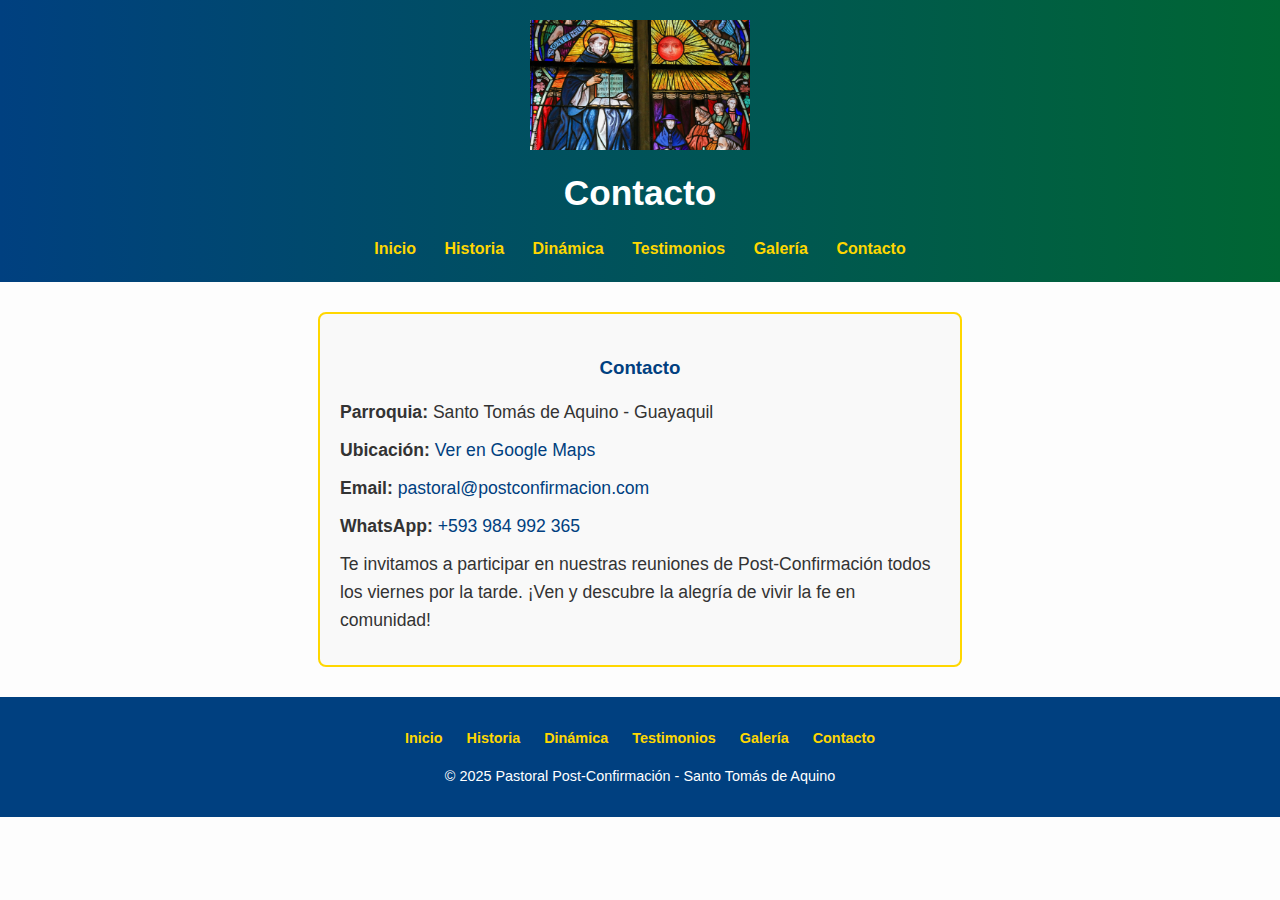
<file: contacto.html>
<!DOCTYPE html>
<html lang="es">
<head>
  <meta charset="UTF-8">
  <title>Contacto - Pastoral Post-Confirmación</title>
  <meta name="viewport" content="width=device-width, initial-scale=1.0"> <!-- Ajuste para móviles -->
  <link rel="stylesheet" href="css/style.css">
</head>
<body>
  <header>
    <img src="img/tomasaquino.png" alt="Santo Tomás Pastoral" class="imgcen">
    <h1>Contacto</h1>
    <nav>
      <a href="index.html">Inicio</a>
      <a href="historia.html">Historia</a>
      <a href="dinamica.html">Dinámica</a>
      <a href="testimonios.html">Testimonios</a>
      <a href="galeria.html">Galería</a>
      <a href="contacto.html">Contacto</a>
    </nav>
  </header>

  <main>
    <section class="contacto-section">
      <h3>Contacto</h3>
      <p><strong>Parroquia:</strong> Santo Tomás de Aquino - Guayaquil</p>
      <p><strong>Ubicación:</strong> <a href="https://share.google/0ltvwCcSn69fEAvxt" target="_blank">Ver en Google Maps</a></p>
      <p><strong>Email:</strong> <a href="mailto:pastoral@postconfirmacion.com">pastoral@postconfirmacion.com</a></p>
      <p><strong>WhatsApp:</strong> <a href="https://wa.me/593984992365" target="_blank">+593 984 992 365</a></p>
      <p>
        Te invitamos a participar en nuestras reuniones de Post-Confirmación todos los viernes por la tarde.
        ¡Ven y descubre la alegría de vivir la fe en comunidad!
      </p>
    </section>
  </main>

  <footer>
  <nav class="footer-nav">
    <a href="index.html">Inicio</a>
    <a href="historia.html">Historia</a>
    <a href="dinamica.html">Dinámica</a>
    <a href="testimonios.html">Testimonios</a>
    <a href="galeria.html">Galería</a>
    <a href="contacto.html">Contacto</a>
  </nav>
  <p>&copy; 2025 Pastoral Post-Confirmación - Santo Tomás de Aquino</p>
</footer>
</body>
</html>
</file>
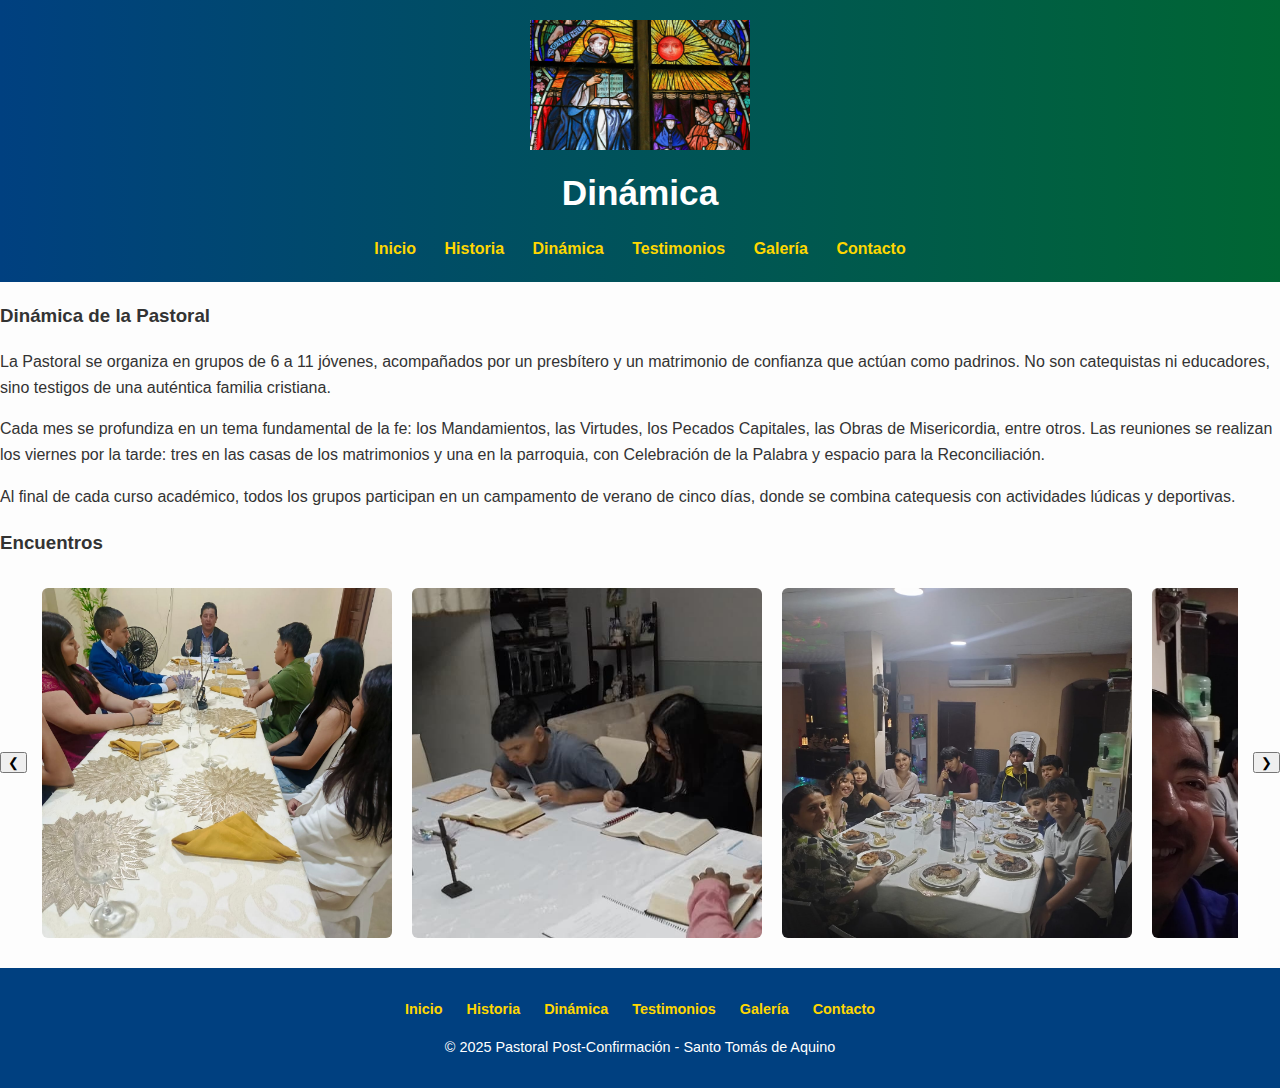
<file: dinamica.html>
<!DOCTYPE html>
<html lang="es">
<head>
  <meta charset="UTF-8">
  <title>Dinámica - Pastoral Post-Confirmación</title>
  <meta name="viewport" content="width=device-width, initial-scale=1.0"> <!-- Ajuste para móviles -->
  <link rel="shortcut icon" href="img/logosite.png" />
  <link rel="stylesheet" href="css/style.css">
  <link rel="stylesheet" href="css/carrusel.css">
</head>
<body>
  <header>
    <img src="img/tomasaquino.png" alt="Santo Tomás Pastoral" class="imgcen">
    <h1>Dinámica</h1>
    <nav>
      <a href="index.html">Inicio</a>
      <a href="historia.html">Historia</a>
      <a href="dinamica.html">Dinámica</a>
      <a href="testimonios.html">Testimonios</a>
      <a href="galeria.html">Galería</a>
      <a href="contacto.html">Contacto</a>
    </nav>
  </header>

  <main>
    <section>
      <h3>Dinámica de la Pastoral</h3>
      <p>
        La Pastoral se organiza en grupos de 6 a 11 jóvenes, acompañados por un presbítero y un matrimonio
        de confianza que actúan como padrinos. No son catequistas ni educadores, sino testigos de una auténtica
        familia cristiana.
      </p>
      <p>
        Cada mes se profundiza en un tema fundamental de la fe: los Mandamientos, las Virtudes, los Pecados
        Capitales, las Obras de Misericordia, entre otros. Las reuniones se realizan los viernes por la tarde:
        tres en las casas de los matrimonios y una en la parroquia, con Celebración de la Palabra y espacio
        para la Reconciliación.
      </p>
      <p>
        Al final de cada curso académico, todos los grupos participan en un campamento de verano de cinco días,
        donde se combina catequesis con actividades lúdicas y deportivas.
      </p>
    </section>

    <!-- Carrusel de fotos -->
    <section>
      <h3>Encuentros</h3>
      <div class="carousel-container">
        <button class="btn-prev">&#10094;</button>
        <div class="carousel">
          <div class="carousel-track">
            <img src="img/encuentro1.jpeg" alt="Encuentro 1">
            <img src="img/encuentro2.jpeg" alt="Encuentro 2">
            <img src="img/encuentro3.jpeg" alt="Encuentro 3">
            <img src="img/encuentro4.jpeg" alt="Encuentro 4">
            <img src="img/encuentro5.jpeg" alt="Encuentro 5">
            <img src="img/encuentro6.jpeg" alt="Encuentro 6">
            <img src="img/encuentro7.jpeg" alt="Encuentro 7">
            <img src="img/encuentro8.jpeg" alt="Encuentro 8">
            <img src="img/encuentro9.jpeg" alt="Encuentro 9">
            <img src="img/encuentro10.jpeg" alt="Encuentro 10">
            <img src="img/encuentro11.jpeg" alt="Encuentro 11">
            <img src="img/encuentro12.jpeg" alt="Encuentro 12">
            <img src="img/encuentro13.jpeg" alt="Encuentro 13">
            <img src="img/encuentro14.jpeg" alt="Encuentro 14">
            <img src="img/encuentro15.jpeg" alt="Encuentro 15">
            <img src="img/encuentro16.jpeg" alt="Encuentro 16">
            <img src="img/encuentro17.jpeg" alt="Encuentro 17">
            <img src="img/encuentro18.jpeg" alt="Encuentro 18">
            <img src="img/encuentro19.jpeg" alt="Encuentro 19">
            <img src="img/encuentro20.jpeg" alt="Encuentro 20">
          </div>
        </div>
        <button class="btn-next">&#10095;</button>
      </div>
    </section>
  </main>

  <footer>
  <nav class="footer-nav">
    <a href="index.html">Inicio</a>
    <a href="historia.html">Historia</a>
    <a href="dinamica.html">Dinámica</a>
    <a href="testimonios.html">Testimonios</a>
    <a href="galeria.html">Galería</a>
    <a href="contacto.html">Contacto</a>
  </nav>
  <p>&copy; 2025 Pastoral Post-Confirmación - Santo Tomás de Aquino</p>
</footer>

  <!-- Script externo -->
  <script src="js/script.js"></script>
</body>

</html>
</file>
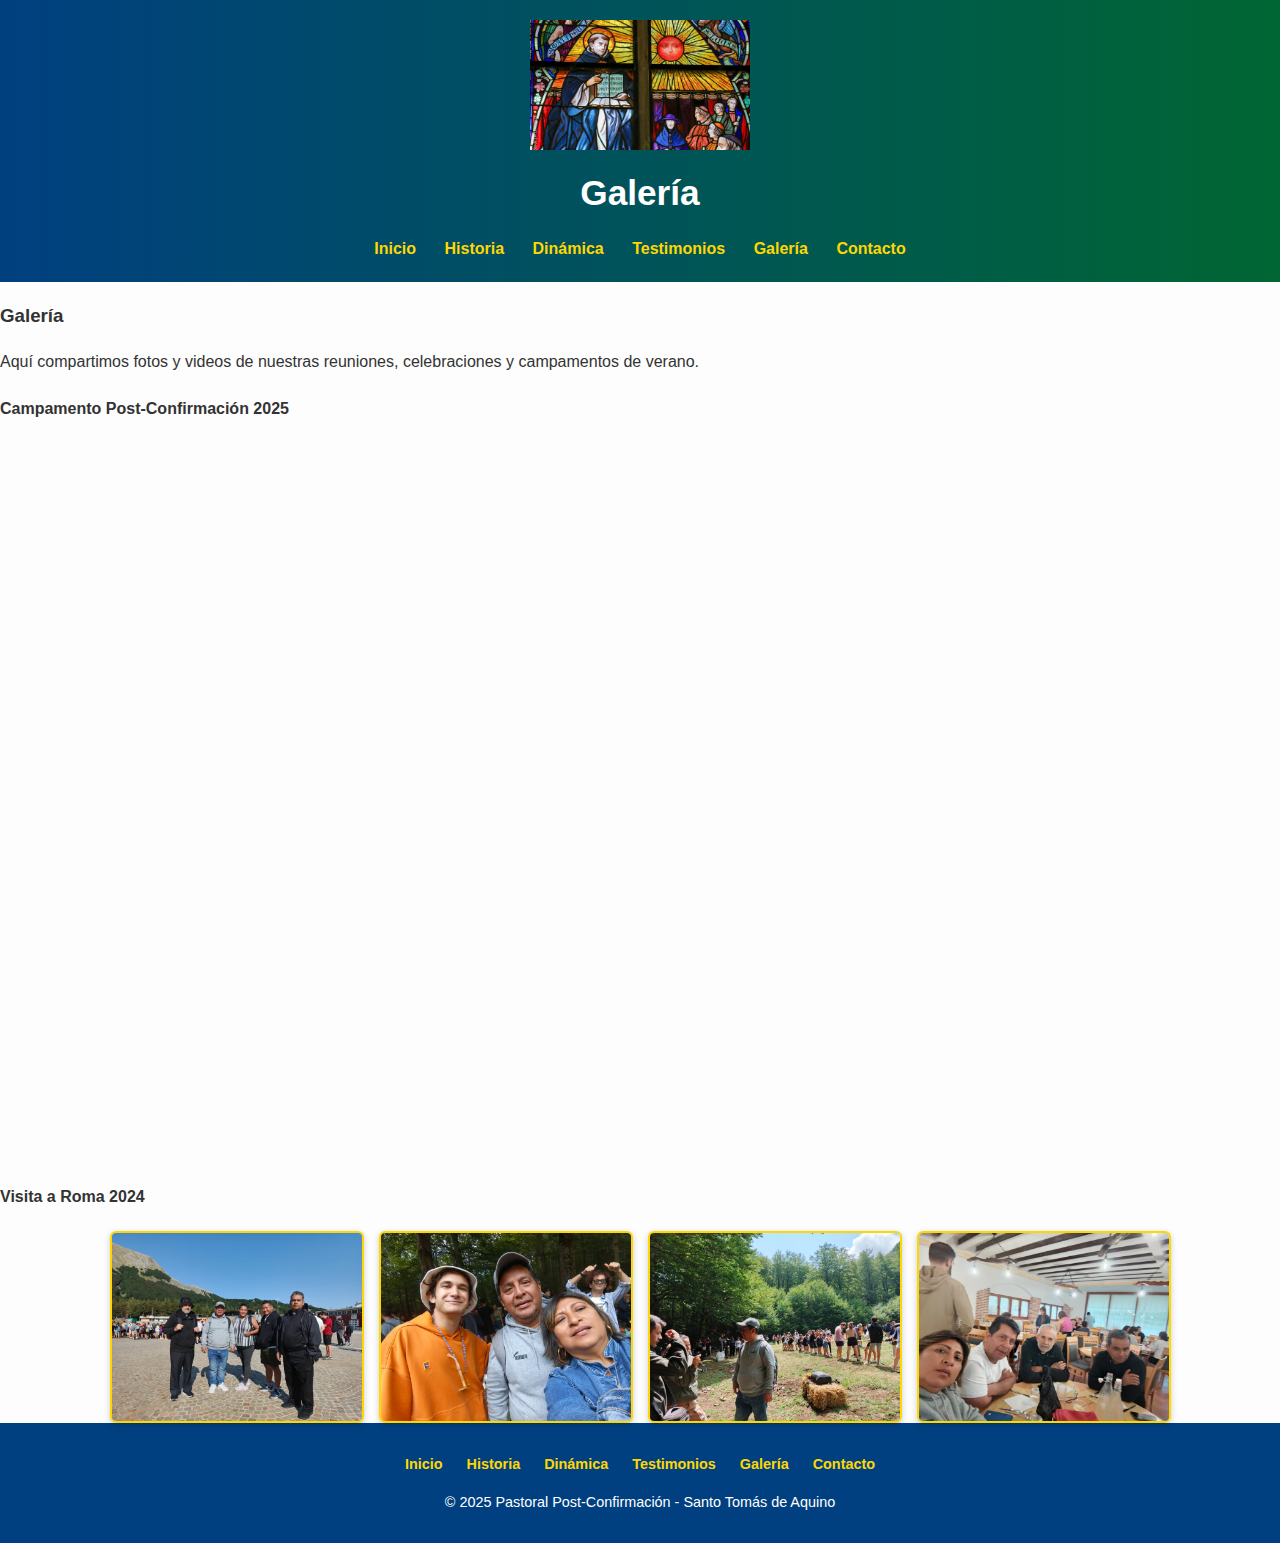
<file: galeria.html>
<!DOCTYPE html>
<html lang="es">
<head>
  <meta charset="UTF-8">
  <title>Galería - Pastoral Post-Confirmación</title>
  <meta name="viewport" content="width=device-width, initial-scale=1.0"> <!-- Ajuste para móviles -->
  <link rel="shortcut icon" href="img/logosite.png" />
  <link rel="stylesheet" href="css/style.css">
</head>
<body>
  <header>
    <img src="img/tomasaquino.png" alt="Santo Tomás Pastoral" class="imgcen">
    <h1>Galería</h1>
    <nav>
      <a href="index.html">Inicio</a>
      <a href="historia.html">Historia</a>
      <a href="dinamica.html">Dinámica</a>
      <a href="testimonios.html">Testimonios</a>
      <a href="galeria.html">Galería</a>
      <a href="contacto.html">Contacto</a>
    </nav>
  </header>

 <main>
  <section>
    <h3>Galería</h3>
    <p>
      Aquí compartimos fotos y videos de nuestras reuniones, celebraciones y campamentos de verano.
    </p>

    <h4>Campamento Post-Confirmación 2025</h4>    
<div class="video-container">
  <iframe src="https://www.youtube.com/embed/j9slW8aWUWs"
          frameborder="0"
          allow="accelerometer; autoplay; clipboard-write; encrypted-media; gyroscope; picture-in-picture"
          allowfullscreen>
  </iframe>
</div>

    <h4>Visita a Roma 2024</h4>
    <div class="galeria-grid">
      <img src="img/visitaroma.jpeg" alt="Visita 2024" class="img-estandar">
      <img src="img/visitaroma2.jpeg" alt="Visita 2024" class="img-estandar">
      <img src="img/visitaroma3.jpeg" alt="Visita 2024" class="img-estandar">
      <img src="img/visitaroma4.jpeg" alt="Visita 2024" class="img-estandar">
    </div>
  </section>
</main>

  <footer>
  <nav class="footer-nav">
    <a href="index.html">Inicio</a>
    <a href="historia.html">Historia</a>
    <a href="dinamica.html">Dinámica</a>
    <a href="testimonios.html">Testimonios</a>
    <a href="galeria.html">Galería</a>
    <a href="contacto.html">Contacto</a>
  </nav>
  <p>&copy; 2025 Pastoral Post-Confirmación - Santo Tomás de Aquino</p>
</footer>
</body>

</html>
</file>
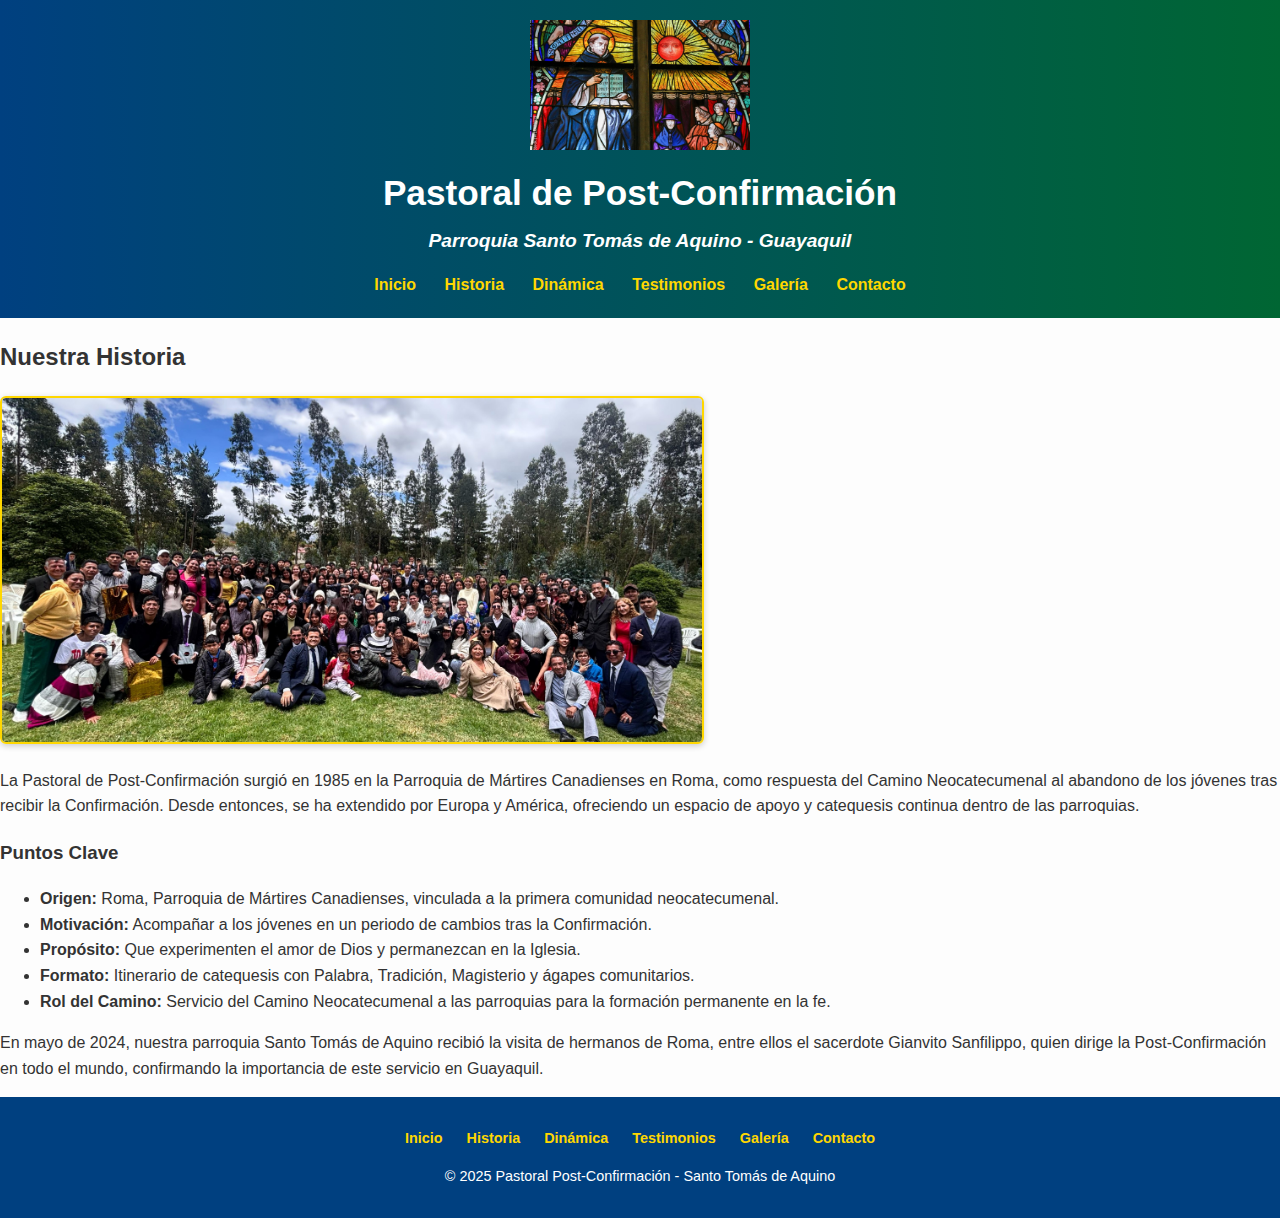
<file: historia.html>
<!DOCTYPE html>
<html lang="es">
<head>
  <meta charset="UTF-8">
  <title>Historia - Pastoral Post-Confirmación</title>
  <meta name="viewport" content="width=device-width, initial-scale=1.0"> <!-- Ajuste para móviles -->
  <link rel="stylesheet" href="css/style.css">
  <link rel="stylesheet" href="css/carrusel.css">
</head>
<body>
  <header>
    <img src="img/tomasaquino.png" alt="Santo Tomás Pastoral" class="imgcen">
    <h1>Pastoral de Post-Confirmación</h1>
    <h2>Parroquia Santo Tomás de Aquino - Guayaquil</h2>
    <nav>
      <a href="index.html">Inicio</a>
      <a href="historia.html">Historia</a>
      <a href="dinamica.html">Dinámica</a>
      <a href="testimonios.html">Testimonios</a>
      <a href="galeria.html">Galería</a>
      <a href="contacto.html">Contacto</a>
    </nav>
  </header>

  <main>
    <section>
      <h2>Nuestra Historia</h2>
      <img src="img/historia_post.jpg" alt="Imagen representativa de la historia" class="img-ampliada">
      <p>
        La Pastoral de Post-Confirmación surgió en 1985 en la Parroquia de Mártires Canadienses en Roma,
        como respuesta del Camino Neocatecumenal al abandono de los jóvenes tras recibir la Confirmación.
        Desde entonces, se ha extendido por Europa y América, ofreciendo un espacio de apoyo y catequesis
        continua dentro de las parroquias.
      </p>
    </section>

    <section>
      <h3>Puntos Clave</h3>
      <ul>
        <li><strong>Origen:</strong> Roma, Parroquia de Mártires Canadienses, vinculada a la primera comunidad neocatecumenal.</li>
        <li><strong>Motivación:</strong> Acompañar a los jóvenes en un periodo de cambios tras la Confirmación.</li>
        <li><strong>Propósito:</strong> Que experimenten el amor de Dios y permanezcan en la Iglesia.</li>
        <li><strong>Formato:</strong> Itinerario de catequesis con Palabra, Tradición, Magisterio y ágapes comunitarios.</li>
        <li><strong>Rol del Camino:</strong> Servicio del Camino Neocatecumenal a las parroquias para la formación permanente en la fe.</li>
      </ul>
    </section>

    <section>
      <p>
        En mayo de 2024, nuestra parroquia Santo Tomás de Aquino recibió la visita de hermanos de Roma,
        entre ellos el sacerdote Gianvito Sanfilippo, quien dirige la Post-Confirmación en todo el mundo,
        confirmando la importancia de este servicio en Guayaquil.
      </p>
    </section>
  </main>

  <footer>
  <nav class="footer-nav">
    <a href="index.html">Inicio</a>
    <a href="historia.html">Historia</a>
    <a href="dinamica.html">Dinámica</a>
    <a href="testimonios.html">Testimonios</a>
    <a href="galeria.html">Galería</a>
    <a href="contacto.html">Contacto</a>
  </nav>
  <p>&copy; 2025 Pastoral Post-Confirmación - Santo Tomás de Aquino</p>
</footer>
</body>
</html>
</file>
<file: css/style.css>
/* ====== Estilos generales ====== */
body {
  font-family: 'Segoe UI', Arial, sans-serif;
  margin: 0;
  padding: 0;
  background-color: #fdfdfd;
  color: #333;
  line-height: 1.6;
}

/* ====== Encabezado ====== */
header {
  background: linear-gradient(90deg, #004080, #006633);
  color: #fff;
  padding: 20px;
  text-align: center;
}

header h1 {
  margin: 0;
  font-size: 2.2em;
  font-weight: bold;
}

header h2 {
  margin: 5px 0 0;
  font-size: 1.2em;
  font-style: italic;
}

/* ====== Navegación ====== */
nav {
  margin-top: 15px;
}

nav a {
  color: #ffd700;
  text-decoration: none;
  margin: 0 12px;
  font-weight: bold;
  transition: color 0.3s ease;
}

nav a:hover {
  color: #ff3333;
}

/* ====== Hero Section ====== */
.hero {
  background: url('../img/fondo.jpg') no-repeat center center/cover;
  color: #080e20;
  padding: 10px 30px;
  text-align: center;
}

.hero h3 {
  font-size: 2em;
  margin-bottom: 10px;
  color: #124d45;
}

.hero p {
  max-width: 700px;
  margin: 0 auto 10px;
  font-size: 1.5em;
}

/* ====== Cards Section ====== */
.cards {
  display: flex;
  justify-content: space-around;
  gap: 20px;
  margin: 40px;
}

.card {
  background-color: #f9f9f9;
  border: 2px solid #ffd700;
  border-radius: 8px;
  padding: 20px;
  flex: 1;
  text-align: center;
  transition: transform 0.3s ease;
}

.card h4 {
  color: #004080;
  margin-bottom: 10px;
}

.card:hover {
  transform: scale(1.05);
  background-color: #fffbe6;
}

/* ====== Pie de página ====== */
footer {
  background-color: #004080;
  color: #fff;
  text-align: center;
  padding: 15px;
  font-size: 0.9em;
}

/* Imagen del encabezado */
.imgcen {
  max-height: 130px;       /* controla el tamaño vertical */
  display: block;
  margin: 0 auto 15px;    /* centra la imagen y deja espacio debajo */
}

.imgder {
  max-height: 140px;
  float: left;
  margin-right: 15px;
}


/* ====== Hero Section con fotos laterales ====== */
.hero-container {
  display: flex;
  align-items: center;
  justify-content: center;
  gap: 20px; /* espacio entre columnas */
  padding: 40px 20px;
}

.hero-text {
  flex: 2; /* ocupa más espacio que las fotos */
  text-align: left;
  color: #333;
}

.hero-side {
  flex: 1; /* cada lado ocupa menos espacio */
  text-align: center;
}

.hero-img {
  max-width: 20%;
  height: auto;
  border-radius: 8px;
  border: 2px solid #ffd700; /* marco dorado */
}

/* ====== Hero Section ====== */
.hero {
  position: relative;
  padding: 40px;
  text-align: center;
}

/* Texto central */
.hero-text {
  max-width: 600px;
  margin: 0 auto;
}

/* Imágenes flotantes */
.float-left {
  float: left;
  width: 300px;
  margin-right: 20px;
  border-radius: 8px;
  border: 2px solid #ffd700;
}

.float-right {
  float: right;
  width: 150px;
  margin-left: 20px;
  border-radius: 8px;
  border: 2px solid #ffd700;
}

/* Galería horizontal dentro del hero */
.hero-gallery {
  display: flex;
  flex-wrap: wrap;
  justify-content: center;
  gap: 10px;
  margin-bottom: 20px;
}

/* Imágenes uniformes */
.img-estandar {
  width: 325px;
  height: auto;
  border-radius: 6px;
  border: 2px solid #ffd700;
  box-shadow: 0 2px 6px rgba(0, 0, 0, 0.2);
}

.img-ampliada {
  width: 700px;   /* 200px más grande */
  height: auto;
  border-radius: 6px;
  border: 2px solid #ffd700;
  box-shadow: 0 2px 6px rgba(0, 0, 0, 0.2);
}

/* ====== Ajustes responsivos ====== */
@media (max-width: 992px) {
  header h1 {
    font-size: 1.8em;
  }
  header h2 {
    font-size: 1em;
  }
  nav a {
    margin: 5px;
    display: inline-block;
  }
  .cards {
    flex-direction: column;
    align-items: center;
  }
  .card {
    max-width: 90%;
    margin-bottom: 20px;
  }
}

@media (max-width: 768px) {
  .hero p {
    font-size: 1.1em;
    padding: 0 10px;
  }
  .hero-gallery img {
    width: 45%; /* dos imágenes por fila */
  }
  .img-estandar {
    width: 100%;
    max-width: 300px;
  }
  nav {
    display: flex;
    flex-direction: column;
    align-items: center;
  }
  nav a {
    display: block;
    margin: 8px 0;
  }
}

@media (max-width: 480px) {
  header h1 {
    font-size: 1.4em;
  }
  header h2 {
    font-size: 0.9em;
  }
  .hero h3 {
    font-size: 1.4em;
  }
  .hero p {
    font-size: 1em;
  }
  .hero-gallery img {
    width: 100%; /* una imagen por fila */
  }
}

/* ====== Historia responsiva ====== */
@media (max-width: 768px) {
  .img-ampliada {
    width: 100%;       /* ocupa todo el ancho en móvil */
    max-width: 350px;  /* límite para que no se vea gigante */
    height: auto;
  }

  section p {
    font-size: 1em;
    padding: 0 10px;
    text-align: justify;
  }

  ul {
    padding-left: 20px;
    font-size: 0.95em;
  }
}

@media (max-width: 480px) {
  h2, h3 {
    font-size: 1.2em;
    text-align: center;
  }

  .img-ampliada {
    max-width: 100%;
  }

  ul li {
    margin-bottom: 8px;
  }
}

/* ====== Galería ====== */
.galeria-grid {
  display: flex;
  flex-wrap: wrap;
  gap: 15px;
  justify-content: center;
}

.galeria-grid img {
  width: 250px;
  height: auto;
  border-radius: 6px;
  border: 2px solid #ffd700;
  box-shadow: 0 2px 6px rgba(0,0,0,0.2);
}

/* Video responsivo */
.video-container {
  position: relative;
  padding-bottom: 56.25%; /* proporción 16:9 */
  height: 0;
  overflow: hidden;
  max-width: 100%;
}

.video-container iframe {
  position: absolute;
  top: 0;
  left: 0;
  width: 100%;
  height: 100%;
}

/* ====== Responsivo ====== */
@media (max-width: 768px) {
  .galeria-grid img {
    width: 45%; /* dos imágenes por fila en tablet/móvil */
  }
}

@media (max-width: 480px) {
  .galeria-grid img {
    width: 100%; /* una imagen por fila en móvil pequeño */
  }
}

/* ====== Contacto ====== */
.contacto-section {
  max-width: 600px;
  margin: 30px auto;
  padding: 20px;
  background: #f9f9f9;
  border: 2px solid #ffd700;
  border-radius: 8px;
  text-align: left;
}

.contacto-section h3 {
  text-align: center;
  color: #004080;
  margin-bottom: 15px;
}

.contacto-section p {
  margin: 10px 0;
  font-size: 1.1em;
}

.contacto-section a {
  color: #004080;
  text-decoration: none;
}

.contacto-section a:hover {
  text-decoration: underline;
}

/* ====== Responsivo ====== */
@media (max-width: 768px) {
  .contacto-section {
    width: 90%;
    font-size: 1em;
  }
}

@media (max-width: 480px) {
  .contacto-section {
    width: 95%;
    padding: 15px;
    font-size: 0.95em;
  }
}

/* ====== Video responsivo ====== */
.video-container {
  position: relative;
  padding-bottom: 56.25%; /* proporción 16:9 */
  height: 0;
  overflow: hidden;
  max-width: 800px;   /* límite de ancho en escritorio */
  margin: 0 auto 20px; /* centrado */
}

.video-container iframe {
  position: absolute;
  top: 0;
  left: 0;
  width: 100%;
  height: 100%;
  border-radius: 8px;
}

/* Ajustes para pantallas pequeñas */
@media (max-width: 768px) {
  .video-container {
    max-width: 100%; /* ocupa todo el ancho en móvil */
  }
}

.footer-nav {
  margin: 15px 0;
  text-align: center;
}

.footer-nav a {
  color: #ffd700;
  text-decoration: none;
  margin: 0 10px;
  font-weight: bold;
}

.footer-nav a:hover {
  color: #ff3333;
}
</file>
<file: css/carrusel.css>
.carousel-container {
  display: flex;
  justify-content: center;
  align-items: center;
  gap: 15px;
  margin: 30px auto;
  max-width: 1800px;
  position: relative;
}

.carousel {
  overflow: hidden;
  width: 100%;        /* ocupa todo el ancho disponible */
  max-width: 1800px;  /* límite en pantallas grandes */
}

.carousel-track {
  display: flex;
  transition: transform 0.5s ease;
  gap: 20px; /* espacio entre imágenes */
}

.carousel-track img {
  width: 350px;
  height: 350px;
  object-fit: cover;
  border-radius: 6px;
  flex-shrink: 0;
}

/* ====== Carrusel responsivo ====== */
@media (max-width: 1200px) {
  .carousel-track img {
    width: 200px;
    height: auto;
  }
}

@media (max-width: 992px) {
  .carousel-track img {
    width: 150px;
  }
}

@media (max-width: 768px) {
  .carousel-track img {
    width: 120px;
  }
  .btn-prev, .btn-next {
    font-size: 1.5em;
    padding: 5px;
  }
}

@media (max-width: 480px) {
  .carousel-track img {
    width: 100px;
  }
  .carousel-container {
    flex-direction: column;
    align-items: center;
  }
  .btn-prev, .btn-next {
    margin: 10px 0;
  }
}

.carousel-track img.zoomed {
  max-width: 1500px;     /* tamaño estándar ampliado */
  max-height: 1500px;    /* mantiene proporción */
  object-fit: contain;  /* muestra toda la imagen completa */
  transition: all 0.3s ease;
  z-index: 10;
}
</file>
